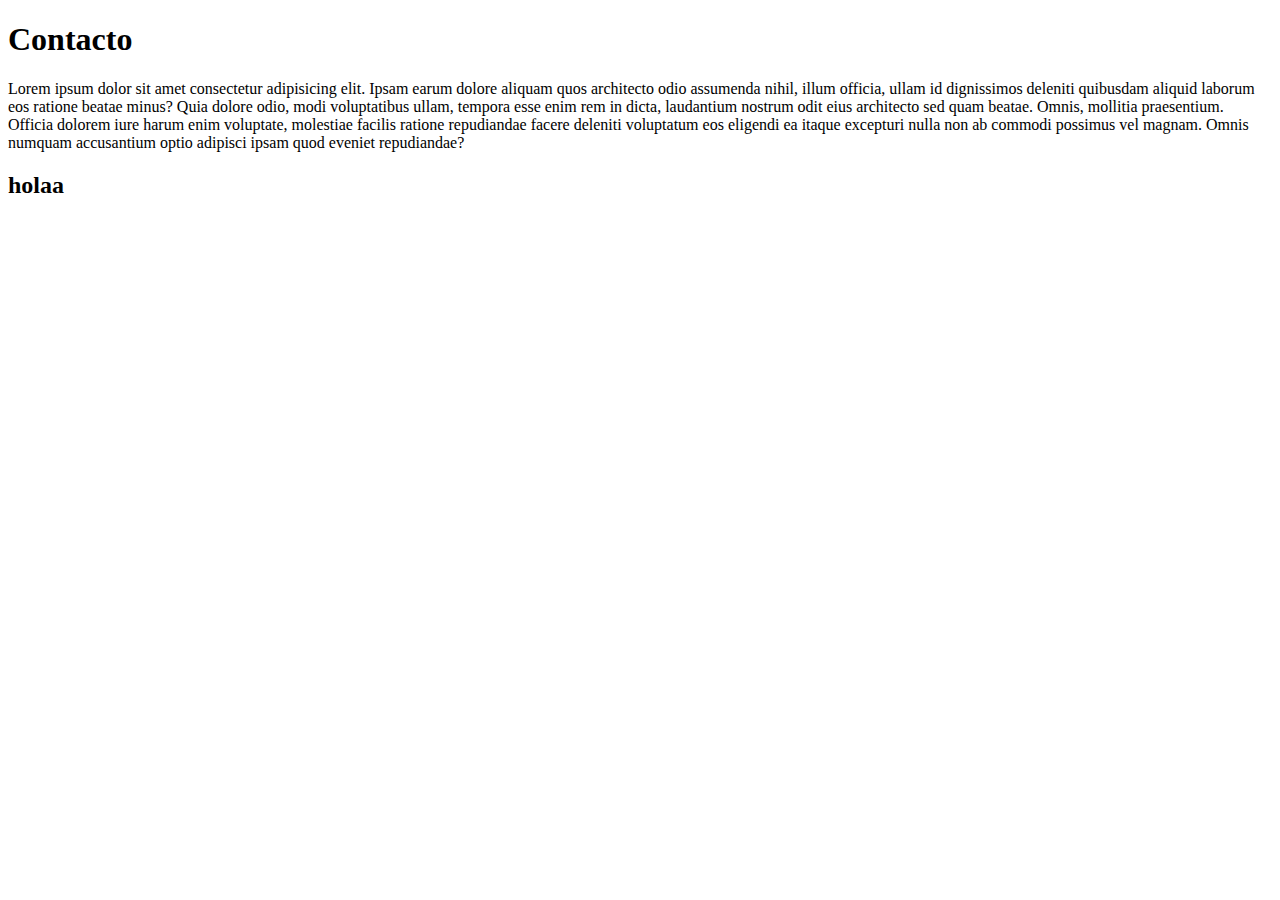
<file: contact.html>
<!DOCTYPE html>
<html lang="en">
<head>
    <meta charset="UTF-8">
    <meta http-equiv="X-UA-Compatible" content="IE=edge">
    <meta name="viewport" content="width=device-width, initial-scale=1.0">
    <title>Contacto</title>
    <link rel="preconnect" href="https://fonts.googleapis.com">
    <link rel="preconnect" href="https://fonts.gstatic.com" crossorigin>
    <link href="https://fonts.googleapis.com/css2?family=Noto+Sans:ital,wght@0,100;0,200;0,300;0,400;1,100;1,200;1,300;1,400&display=swap" rel="stylesheet">
</head>
<body>

<h1>
    Contacto
</h1>
<p>Lorem ipsum dolor sit amet consectetur adipisicing elit. Ipsam earum dolore aliquam quos architecto odio assumenda nihil, illum officia, ullam id dignissimos deleniti quibusdam aliquid laborum eos ratione beatae minus? Quia dolore odio, modi voluptatibus ullam, tempora esse enim rem in dicta, laudantium nostrum odit eius architecto sed quam beatae. Omnis, mollitia praesentium. Officia dolorem iure harum enim voluptate, molestiae facilis ratione repudiandae facere deleniti voluptatum eos eligendi ea itaque excepturi nulla non ab commodi possimus vel magnam. Omnis numquam accusantium optio adipisci ipsam quod eveniet repudiandae?</p>

<h2> holaa</h2>
</body>
</html>
</file>
